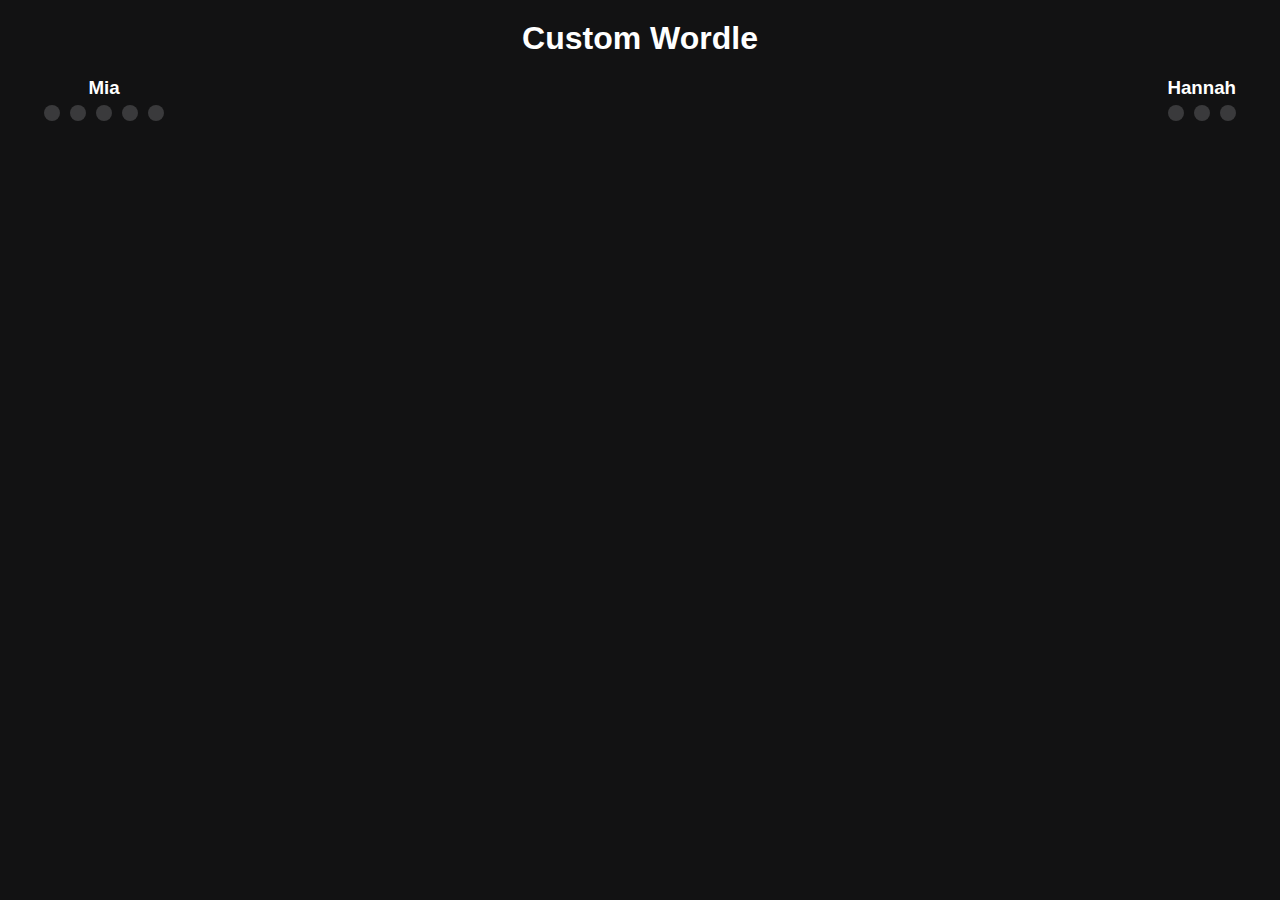
<file: index.html>
﻿<!DOCTYPE html>
<html lang="en">
<head>
    <meta charset="UTF-8" />
    <meta name="viewport" content="width=device-width, initial-scale=1.0" />
    <title>Custom Wordle</title>
    <link rel="stylesheet" href="style.css" />
</head>
<body>

    <h1 class="title">Custom Wordle</h1>

    <!-- Level Selection -->
    <div id="level-panels">
        <div class="player-panel">
            <h3>Mia</h3>
            <div class="levels" id="mia-levels"></div>
        </div>

        <div class="player-panel">
            <h3>Hannah</h3>
            <div class="levels" id="hannah-levels"></div>
        </div>
    </div>

    <!-- Game -->
    <div id="board"></div>
    <div id="keyboard"></div>

    <div id="message"></div>

    <div id="controls">
        <button id="restart" onclick="restartLevel()" style="display:none;">
            Restart
        </button>

        <button id="reveal" onclick="revealWord()" style="display:none;">
            Reveal
        </button>

        <button id="continue" onclick="continueLevel()" style="display:none;">
            Continue
        </button>
    </div>

    <script src="script.js"></script>
</body>
</html>
</file>
<file: style.css>
﻿/* Reset */
* {
    box-sizing: border-box;
    margin: 0;
    padding: 0;
    font-family: Arial, Helvetica, sans-serif;
}

body {
    background-color: #121213;
    color: white;
    min-height: 100vh;
    display: flex;
    flex-direction: column;
    align-items: center;
}

.title {
    margin: 20px 0;
    font-size: 2rem;
}

/* Level Panels */
#level-panels {
    width: 100%;
    max-width: 520px;
    display: flex;
    justify-content: space-between;
    margin-bottom: 16px;
    padding: 0 12px;
}

.player-panel {
    text-align: center;
}

.levels {
    display: flex;
    gap: 10px;
    justify-content: center;
    margin-top: 6px;
}

.level-dot {
    width: 16px;
    height: 16px;
    border-radius: 50%;
    background-color: #3a3a3c;
    cursor: pointer;
    transition: transform 0.15s ease;
}

    .level-dot:hover {
        transform: scale(1.15);
    }

    .level-dot.completed {
        background-color: #538d4e;
    }

    .level-dot.active {
        outline: 2px solid white;
    }

/* Board */
#board {
    --tile-font-scale: 55;
    display: none;
    grid-template-rows: repeat(6, 1fr);
    gap: 6px;
    margin: 10px 0 18px;
    padding: 0 4px;
    width: 100%;
    max-width: 520px;
    overflow: hidden;
}


.row {
    display: grid;
    gap: 6px;
    width: 100%;
    max-width: 100vw;
}



/* Tiles */
.tile {
    aspect-ratio: 1 / 1;
    width: 100%;
    min-width: 0;
    border: 2px solid #3a3a3c;
    display: flex;
    align-items: center;
    justify-content: center;
    font-size: clamp( 18px, calc(var(--tile-size) * 0.62), 42px );
    font-weight: bold;
    text-transform: uppercase;
    line-height: 1;
    padding: 0;
    transform: rotateX(0deg);
    transition: transform 0.25s ease;
    will-change: transform;
}




    .tile.flip-in {
        transform: rotateX(90deg);
    }

    .tile.flip-out {
        transform: rotateX(0deg);
    }

.correct {
    background-color: #538d4e;
    border-color: #538d4e;
}

.present {
    background-color: #b59f3b;
    border-color: #b59f3b;
}

.absent {
    background-color: #3a3a3c;
    border-color: #3a3a3c;
}

/* Keyboard */
#keyboard {
    display: none;
    flex-direction: column;
    gap: 8px;
    margin-bottom: 12px;
}

.key-row {
    display: flex;
    gap: 6px;
    justify-content: center;
}

.key {
    padding: 12px;
    background-color: #818384;
    border-radius: 6px;
    cursor: pointer;
    user-select: none;
    font-weight: bold;
    text-align: center;
    min-width: 34px;
}

/* Feedback */
#message {
    margin: 10px 0;
    color: #ff6961;
    font-weight: bold;
    min-height: 24px;
    padding: 0 12px;
    text-align: center;
}

/* Controls */
#controls {
    display: flex;
    gap: 10px;
    margin-bottom: 18px;
}

    #controls button {
        padding: 12px 16px;
        font-size: 1rem;
        cursor: pointer;
        border-radius: 8px;
        border: none;
    }

/* Shake (invalid) */
@keyframes shake {
    0% {
        transform: translateX(0);
    }

    25% {
        transform: translateX(-5px);
    }

    50% {
        transform: translateX(5px);
    }

    75% {
        transform: translateX(-5px);
    }

    100% {
        transform: translateX(0);
    }
}

.shake {
    animation: shake 0.4s;
}

.key.correct {
    background-color: #538d4e;
}

.key.present {
    background-color: #b59f3b;
}

.key.absent {
    background-color: #3a3a3c;
}

.gap {
    min-width: 8px;
}


/* Mobile */

    .key {
        padding: 10px;
        font-size: 0.95rem;
        min-width: 30px;
    }

    #level-panels {
        max-width: 95%;
    }
    .gap {
        width: 12px;
    }


/* Fancy Start Button */
.start-btn {
    appearance: none;
    border: none;
    border-radius: 14px;
    padding: 18px 36px;
    font-size: 1.2rem;
    font-weight: bold;
    letter-spacing: 0.08em;
    color: white;
    background: linear-gradient(135deg, #538d4e, #6aaa64);
    cursor: pointer;
    box-shadow: 0 6px 0 #3e6f3a, 0 10px 18px rgba(0, 0, 0, 0.4);
    transition: transform 0.08s ease, box-shadow 0.08s ease, filter 0.15s ease;
}

    .start-btn:hover {
        filter: brightness(1.08);
    }

    .start-btn:active {
        transform: translateY(4px);
        box-shadow: 0 2px 0 #3e6f3a, 0 6px 12px rgba(0, 0, 0, 0.4);
    }
</file>
